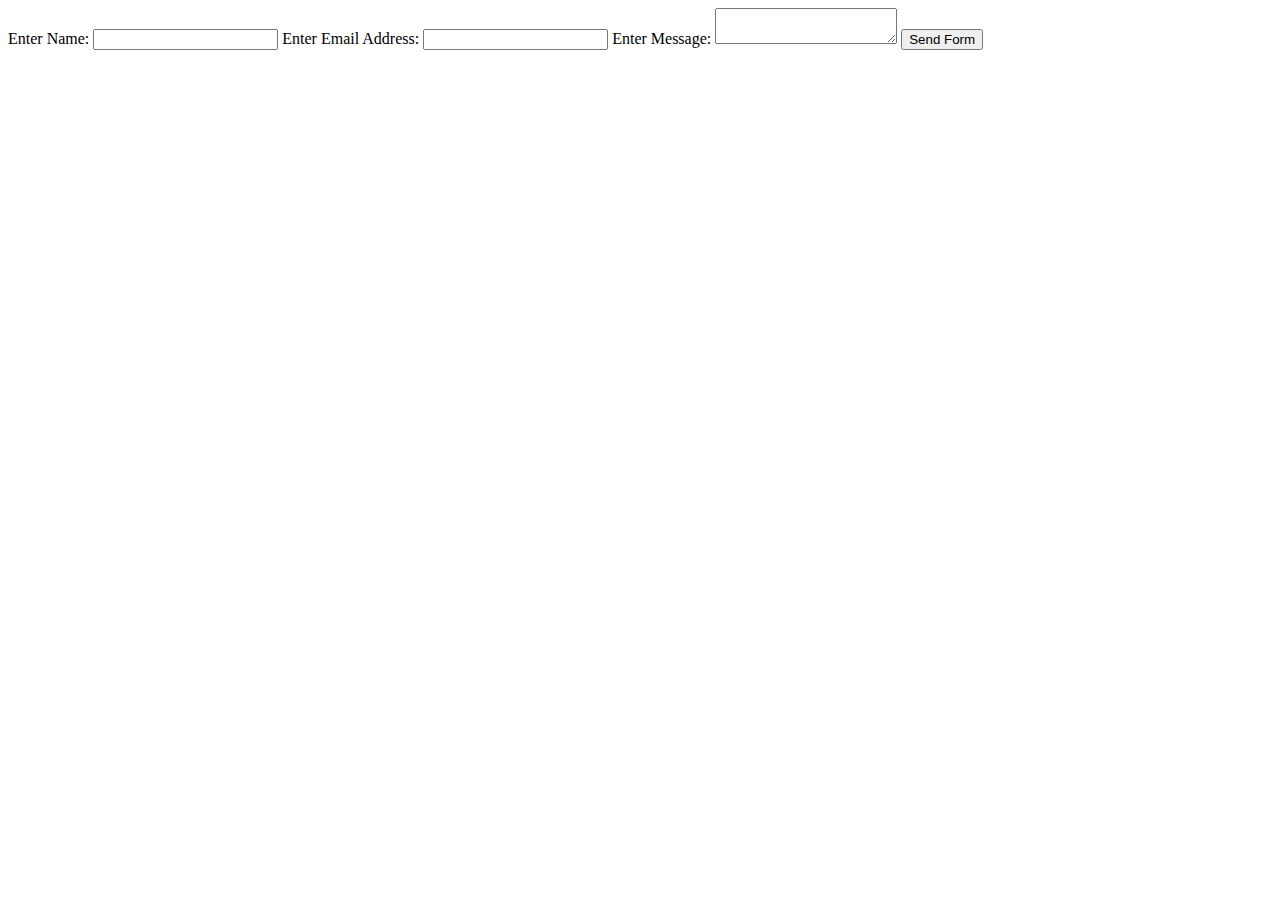
<file: enviar.html>
﻿<html>
<head>
	<title></title>
</head>
<body>

	<form method="post" name="myemailform" action="email.php">
 
		Enter Name: <input type="text" name="name">
	 
		Enter Email Address:    <input type="text" name="email">
	 
		Enter Message:  <textarea name="message"></textarea>
	 
		<input type="submit" value="Send Form">

	</form>

</body>
</html>
</file>
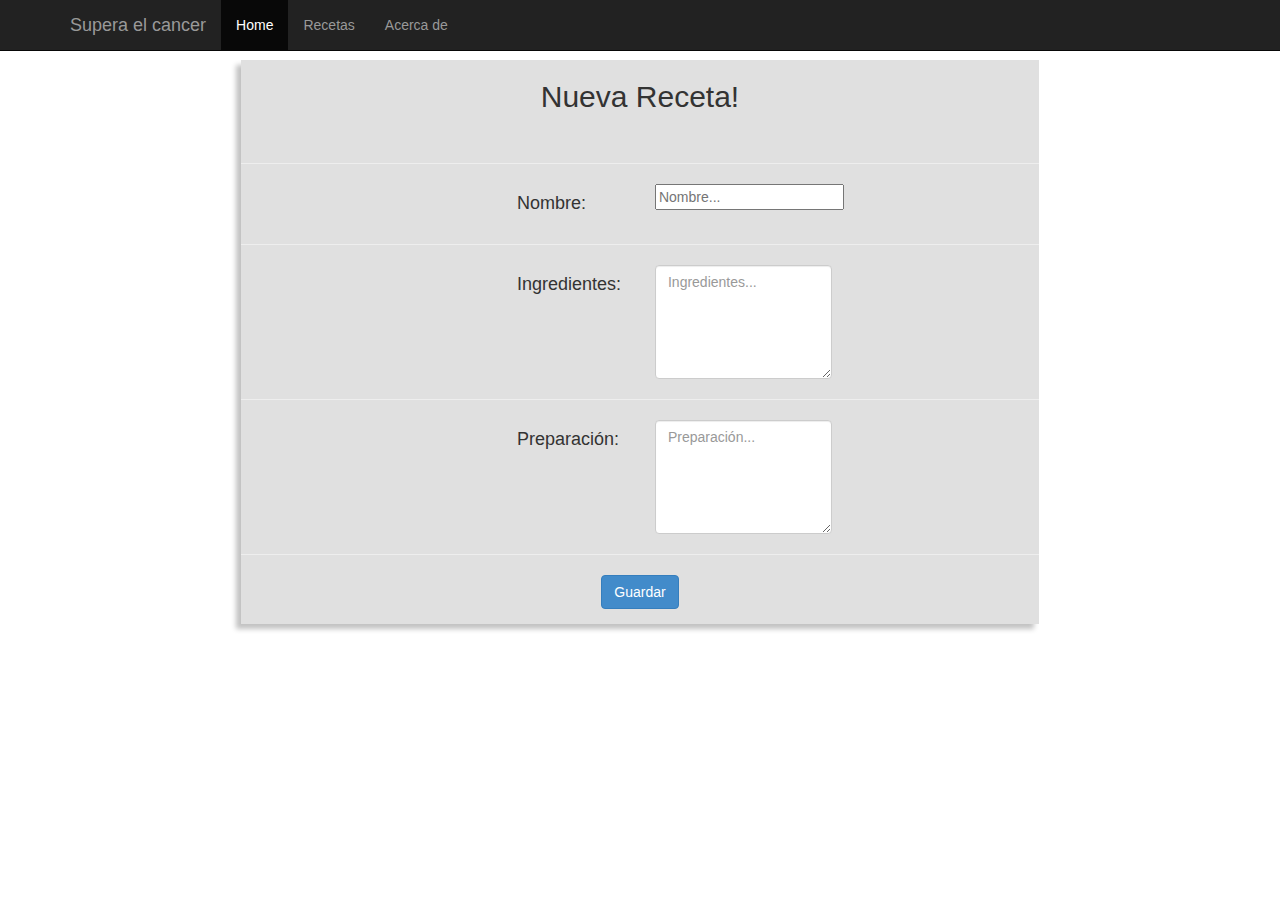
<file: form.html>
﻿<!DOCTYPE html>
<html lang="en">
	<head>
		<title>Supera el Cancer</title>
    	<!-- Bootstrap core CSS -->
    	<link href="css/bootstrap.min.css" rel="stylesheet">
    	<link href="css/form.css" rel="stylesheet">
	</head>
	<body>
		<div class="navbar navbar-inverse navbar-fixed-top" role="navigation">
     	 <div class="container">
        <div class="navbar-header">
          <a class="navbar-brand" href="index.html">Supera el cancer</a>
        </div>
        <div class="collapse navbar-collapse">
          <ul class="nav navbar-nav">
            <li class="active"><a href="index.html">Home</a></li>
            <li><a href="#Recetas">Recetas</a></li>
            <li><a href="#Acercade">Acerca de</a></li>
          </ul>
        </div><!--/.nav-collapse -->
      	</div>
    </div>

    <!--Codigo para formulario (form-grup) dentro de grids para 
	acomodar los elementos y que no queden disparejos
	--> 
    
    <div class="container text-center top-buffer">
    <div class="container fondoGris">


    
    <div class="form-group"> 

        <div class="row">  	
    			<form action="form.php " method="POST">

    				<h2>Nueva Receta!</h2><br><hr>
    				<div class="row">
    					<div class="col-md-4"></div>
    					<div class="col-md-1"><h4>Nombre: </h4></div>
    					<div class="col-md-1"></div>
    					<div class="col-md-3"><input type="text" name="nombre" placeholder="Nombre..."></div>
    					<div class="col-md-3"></div>
    				</div>
                    <hr>
    				<div class="row">
    					<div class="col-md-4"></div>
    					<div class="col-md-1"><h4>Ingredientes: </h4></div>
    					<div class="col-md-1"></div>
    					<div class="col-md-3"><textarea class="form-control" name="ingredientes" rows="5" placeholder="Ingredientes..."></textarea></div>
    					<div class="col-md-3"></div>
    				</div>
                    <hr>
    				<div class="row">
    					<div class="col-md-4"></div>
    					<div class="col-md-1"><h4>Preparación: </h4></div>
    					<div class="col-md-1"></div>
    					<div class="col-md-3"><textarea class="form-control" name="preparacion" rows="5" placeholder="Preparación..."></textarea></div>
    					<div class="col-md-3"></div>

    				 </div>
                     <hr>
    				<input type="submit" class="btn btn-primary" value="Guardar">	
    			</form>
      	</div> 
    </div>
         </div>
    </div>
 <!--Final de formulario-->
	</body>
</html>
</file>
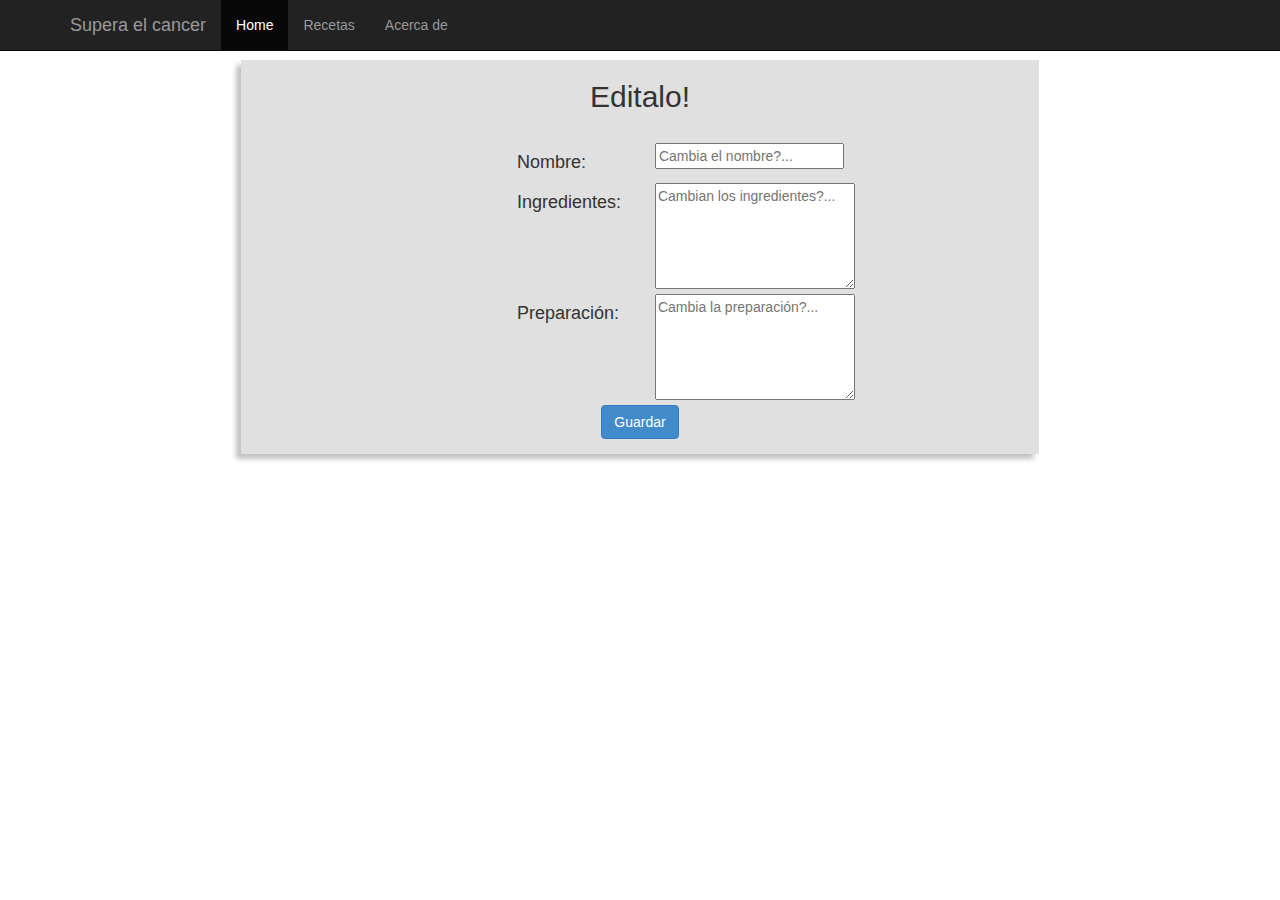
<file: form2.html>
﻿<!DOCTYPE html>
<html lang="en">
	<head>
		<title>Supera el Cancer</title>
    	<!-- Bootstrap core CSS -->
    	<link href="css/bootstrap.min.css" rel="stylesheet">
    	<link href="css/form.css" rel="stylesheet">
	</head>
	<body>
		<div class="navbar navbar-inverse navbar-fixed-top" role="navigation">
      <div class="container">
        <div class="navbar-header">
          <button type="button" class="navbar-toggle" data-toggle="collapse" data-target="navbar-collapse">
            <span class="sr-only">Toggle navigation</span>
            <span class="icon-bar"></span>
            <span class="icon-bar"></span>
            <span class="icon-bar"></span>
          </button>
          <a class="navbar-brand" href="#">Supera el cancer</a>
        </div>
        <div class="collapse navbar-collapse">
          <ul class="nav navbar-nav">
            <li class="active"><a href="index.html">Home</a></li>
            <li><a href="form.html">Recetas</a></li>
            <li><a href="#contact">Acerca de</a></li>
          </ul>
        </div><!--/.nav-collapse -->
      </div>
    </div>

    <!--Codigo para formulario (form-grup) dentro de grids para 
	acomodar los elementos y que no queden disparejos
	--> 
    
    <div class="container text-center top-buffer">
    <div class="container fondoGris">


    
    <div class="form-group">
    	<div class="row text-center">
    		

    			<form action="form.php " method="POST">

    				<h2>Editalo!</h2><br>
    				<div class="row">
    					<div class="col-md-4"></div>
    					<div class="col-md-1"><h4>Nombre: </h4></div>
    					<div class="col-md-1"></div>
    					<div class="col-md-2"><input type="text" name="nombre" placeholder="Cambia el nombre?..."></div>
    					<div class="col-md-4"></div>
    				</div>

    				<div class="row">
    					<div class="col-md-4"></div>
    					<div class="col-md-1"><h4>Ingredientes: </h4></div>
    					<div class="col-md-1"></div>
    					<div class="col-md-2"><textarea name="ingredientes"cols="22" rows="5" placeholder="Cambian los ingredientes?..."></textarea></div>
    					<div class="col-md-4"></div>
    				</div>
    				<div class="row">
    					<div class="col-md-4"></div>
    					<div class="col-md-1"><h4>Preparación: </h4></div>
    					<div class="col-md-1"></div>
    					<div class="col-md-2"><textarea name="preparacion"cols="22" rows="5" placeholder="Cambia la preparación?..."></textarea></div>
    					<div class="col-md-4"></div>

    				 </div>
    				<input type="submit" class="btn btn-primary" value="Guardar">	
    			</form>
    	</div>  	
    </div>
    </div>
    </div>
 <!--Final de formulario-->
 <!--JS-->
    <script src="js/jquery.min.js"></script>
    <script src="js/bootstrap.min.js"></script>
	</body>
</html>
</file>
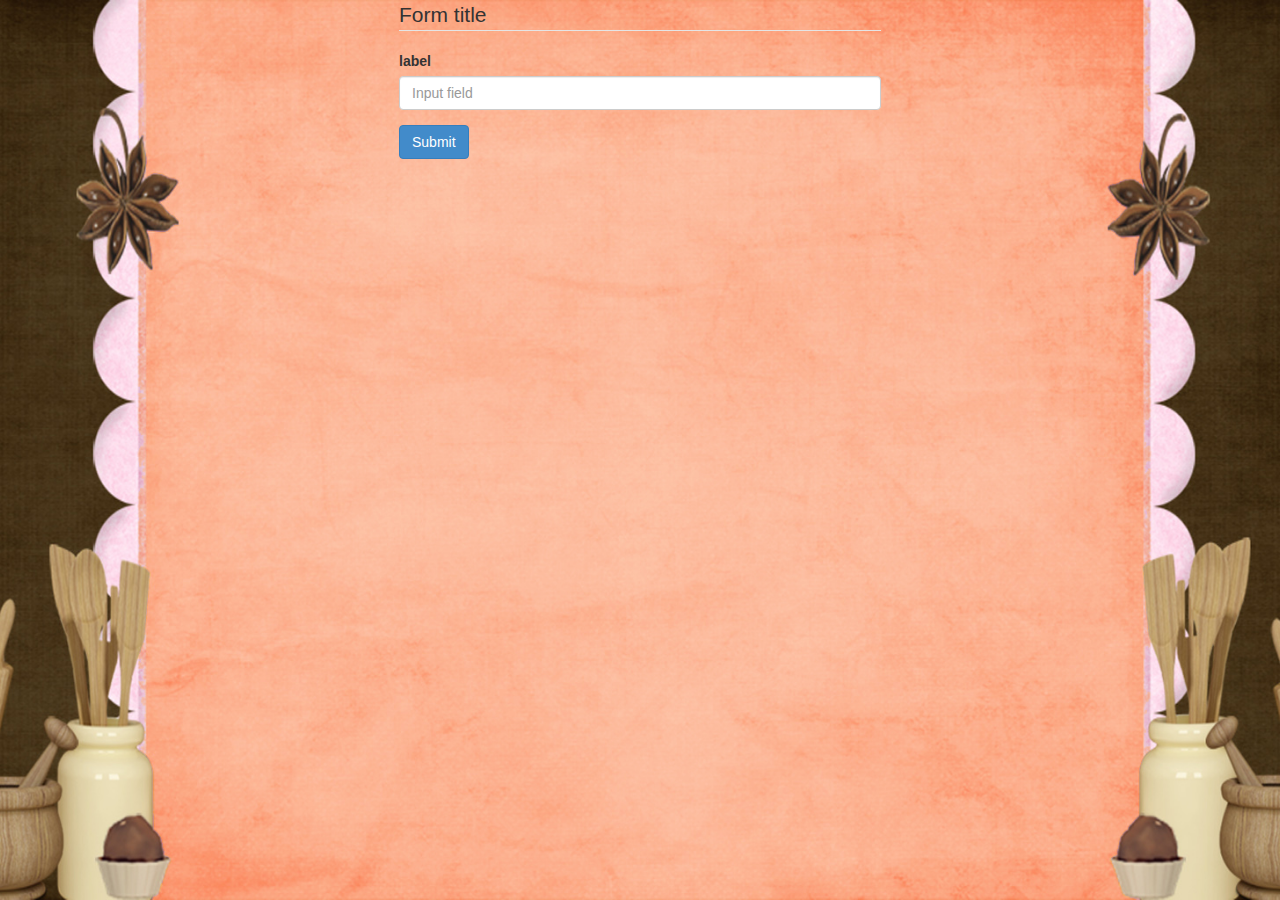
<file: prueba.html>
<html>
<head>
	<title></title>
	<link rel="stylesheet" type="text/css" href="css/bootstrap.css">
	<link rel="stylesheet" type="text/css" href="css/recetas.css">
</head>
<body>

	<div class="container miPrueba">
		<form action="" method="POST" role="form">
		<legend>Form title</legend>
	
		<div class="form-group">
			<label for="">label</label>
			<input type="text" class="form-control" id="" placeholder="Input field">
		</div>
	
		
	
		<button type="submit" class="btn btn-primary">Submit</button>
	</form>
	</div>
	

	
<script type="text/javascript" src="js/jquery.min.js"></script>
<script type="text/javascript" src="js/bootstrap.js"></script>
</body>
</html>

<!-- comienzo de nuevo codigo -->
</file>
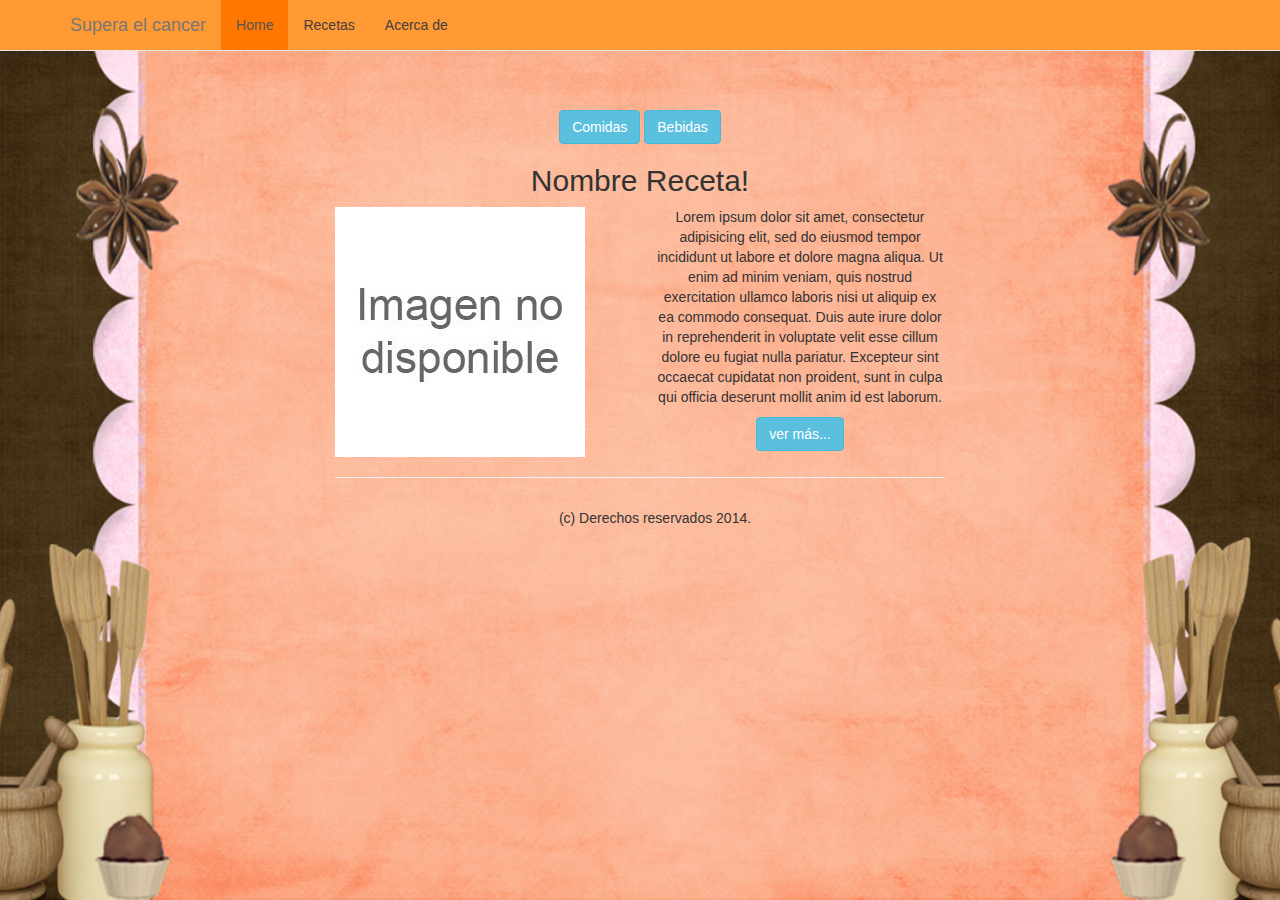
<file: recetas.html>
<!DOCTYPE html>
<html lang="en">
  <head>
    <meta charset="utf-8">
    <meta http-equiv="X-UA-Compatible" content="IE=edge">
    <meta name="viewport" content="width=device-width, initial-scale=1">
    <meta name="description" content="">
    <meta name="author" content="Juan Sebastian Duque">
    <link rel="shortcut icon">

    <title>Supera el Cancer</title>

    <!-- Bootstrap core CSS -->
    <link href="css/bootstrap.css" rel="stylesheet">

    <!-- Custom styles for this template -->
    <link href="css/starter-template.css" rel="stylesheet">
    <link href="css/form.css" rel="stylesheet">
    <link href="css/recetas.css" rel="stylesheet">

    <!-- Just for debugging purposes. Don't actually copy this line! -->
    <!--[if lt IE 9]><script src="../../assets/js/ie8-responsive-file-warning.js"></script><![endif]-->

    <!-- HTML5 shim and Respond.js IE8 support of HTML5 elements and media queries -->
    <!--[if lt IE 9]>
      <script src="https://oss.maxcdn.com/libs/html5shiv/3.7.0/html5shiv.js"></script>
      <script src="https://oss.maxcdn.com/libs/respond.js/1.4.2/respond.min.js"></script>
    <![endif]-->
  </head>

  <body>

    <div class="navbar navbar-default navbar-fixed-top" role="navigation">
      <div class="container">
        <div class="navbar-header">
          <a class="navbar-brand" href="index.html">Supera el cancer</a>
        </div>
        <div class="collapse navbar-collapse">
          <ul class="nav navbar-nav">
            <li class="active"><a href="index.html">Home</a></li>
            <li><a href="#Recetas">Recetas</a></li>
            <li><a href="#Acercade">Acerca de</a></li>
          </ul>
        </div><!--/.nav-collapse -->
      </div>
    </div>

    <!-- Menú de comidas/bebidas debajo de la barra de navegación -->
    <div class="container text-center top-buffer">
     <form>
        <input type="submit" class="btn btn-info" value="Comidas">
        <input type="submit" class="btn btn-info" value="Bebidas">
     </form>     
    </div>

    <div id="wrap"><!-- Wrap para espacio al final contra el footer -->


    <div class="container text-center" style="width: 50%;">
      
      <div class="row">
        <div class="col-md-12"><h2>Nombre Receta!</h2></div>
      </div>
      <div class="row">
        <div class="col-md-6"><img src="img/default.jpg" class="img-responsive" alt="Image"></div>
        <div class="col-md-6"><p>Lorem ipsum dolor sit amet, consectetur adipisicing elit, sed do eiusmod
        tempor incididunt ut labore et dolore magna aliqua. Ut enim ad minim veniam,
        quis nostrud exercitation ullamco laboris nisi ut aliquip ex ea commodo
        consequat. Duis aute irure dolor in reprehenderit in voluptate velit esse
        cillum dolore eu fugiat nulla pariatur. Excepteur sint occaecat cupidatat non
        proident, sunt in culpa qui officia deserunt mollit anim id est laborum.</p><button type="button" class="btn btn-info">ver más...</button>

      </div>
      </div>
      <hr>
    </div>
   </div>  <!--Cierra Wrap-->


    <!--aqui comienza el pie de pagina -->

    <div id="footer" class="container text-center">
      <nav class="container">
          <div class="navbar-inner navbar-content-center">
              <p class="text-muted credit miFooter">(c) Derechos reservados 2014.</p>
          </div>
      </nav>
    </div> <!--Finaliza el footer-->

    <!-- Bootstrap core JavaScript
    ================================================== -->
    <!-- Placed at the end of the document so the pages load faster -->
    <script src="js/jquery.min.js"></script>
    <script src="js/bootstrap.min.js"></script>
  </body>
</html>
</file>
<file: css/form.css>
.top-buffer { 
margin-top:60px; 
}

.fondoGris{
	background-color: #E0E0E0;
	width: 70%;
	box-shadow: -5px 5px 5px #c2c2c2;
}
</file>
<file: css/recetas.css>
.miFooter{
  padding: 10px;
  color: #333;
}

.miHeight{
  height: 70%;
  width: 100%;
  padding: 0px;
}

.miPrueba{
	width: 40%;
}

.miContainer{
	box-shadow: -5px 5px 5px #c2c2c2;
}

.miPadding{
	margin-bottom: 100px;
	padding-bottom: 100px;
}

#wrap {
  min-height: 100%;
  height: auto !important;
  height: 100%;
  /* Negative indent footer by its height */
  margin: 0 auto -60px;
  /* Pad bottom by footer height */
  padding: 0 0 60px;
}
</file>
<file: css/starter-template.css>
body {
  padding-top: 50px;
 

}
.starter-template {
  padding: 40px 5px;
  text-align: center;
  font-size: 12px;
}
</file>
